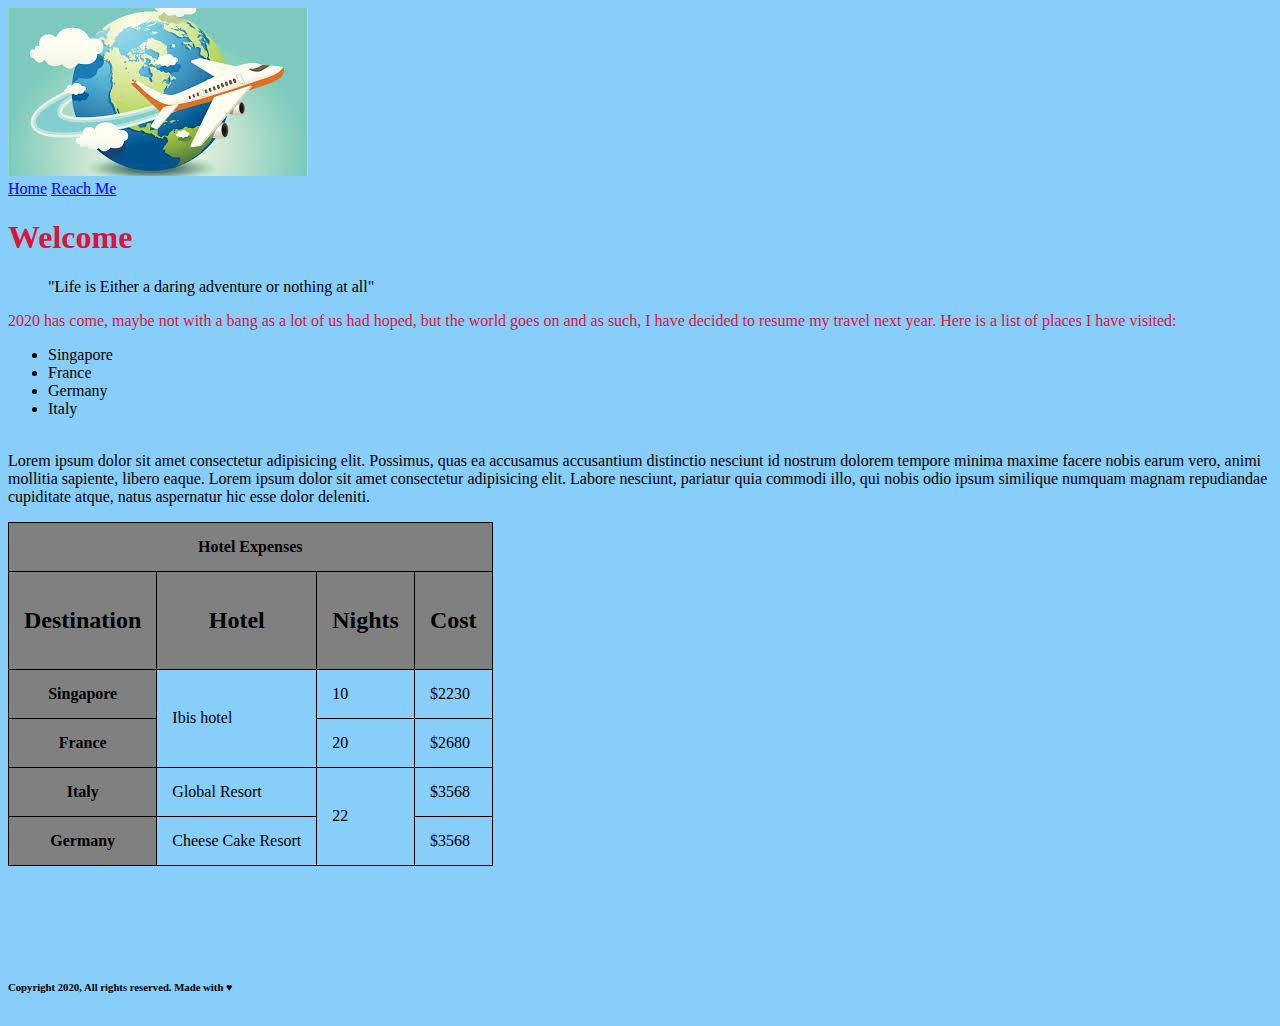
<file: index.html>
<!DOCTYPE html>
<html lang="en">
<head>
    <meta charset="UTF-8">
    <meta http-equiv="X-UA-Compatible" content="IE=edge">
    <meta name="viewport" content="width=device-width, initial-scale=1.0">
    <title>My Travel Story</title>
    <link href="css\styles.css" rel="stylesheet">
</head>
<body>
    <header><img src="./images/travelpic.jpg"></header>
    <nav>
        <a href="index.html" target="_blank">Home</a>
        <a href="contact.html" target=_blank>Reach Me</a>
    </nav>
        <h1>Welcome</h1>
        <aside><blockquote>"Life is Either a daring adventure or nothing at all"</blockquote></aside>
            <p>2020 has come, maybe not with a bang as a lot of us had hoped, but the world goes on and as such, I have decided to resume my travel next year. Here is a list of places I have visited:<b> 
            </b>
         <ul>
             <li>Singapore</li>
             <li>France</li>
             <li>Germany</li>
             <li>Italy</li>
        </ul>
        <br>
        Lorem ipsum dolor sit amet consectetur adipisicing elit. Possimus, quas ea accusamus accusantium distinctio nesciunt id nostrum dolorem tempore minima maxime facere nobis earum vero, animi mollitia sapiente, libero eaque.
        Lorem ipsum dolor sit amet consectetur adipisicing elit. Labore nesciunt, pariatur quia commodi illo, qui nobis odio ipsum similique numquam magnam repudiandae cupiditate atque, natus aspernatur hic esse dolor deleniti.
        </p>
        <div class="container">
        <table>
            <thead>
                <tr>
                    <th colspan="4" scope="colgroup">Hotel Expenses</th>
                </tr>
                    <tr>
                <th scope="col"><h2>Destination</h2></th>
                <th scope="col"><h2>Hotel</h2></th>
                <th scope="col"><h2>Nights</h2></th> 
                <th scope="col"><h2>Cost</h2></th>  
             </tr>
            </thead>
            <tbody>
                <tr>
                    <th scope="row">Singapore</th>
                    <td rowspan="2">Ibis hotel</td>
                    <td>10</td>
                    <td>$2230</td>
                </tr>
                <tr>
                    <th scope="row">France</th>
                     <td>20</td>
                    <td>$2680</td>
                </tr>
                <tr>
                    <th scope="row">Italy</th>
                    <td>Global Resort</td>
                    <td rowspan="2">22</td>
                    <td>$3568</td>
                </tr>
                <tr>
                    <th scope="row">Germany</td>
                    <td>Cheese Cake Resort</td>
                     <td>$3568</td>
                </tr>
            </tbody>
           </table>
</div>
</body><br><br><br><br><br>
<footer><h6>Copyright 2020, All rights reserved. Made with &#9829</h6></footer>
</html>
</file>
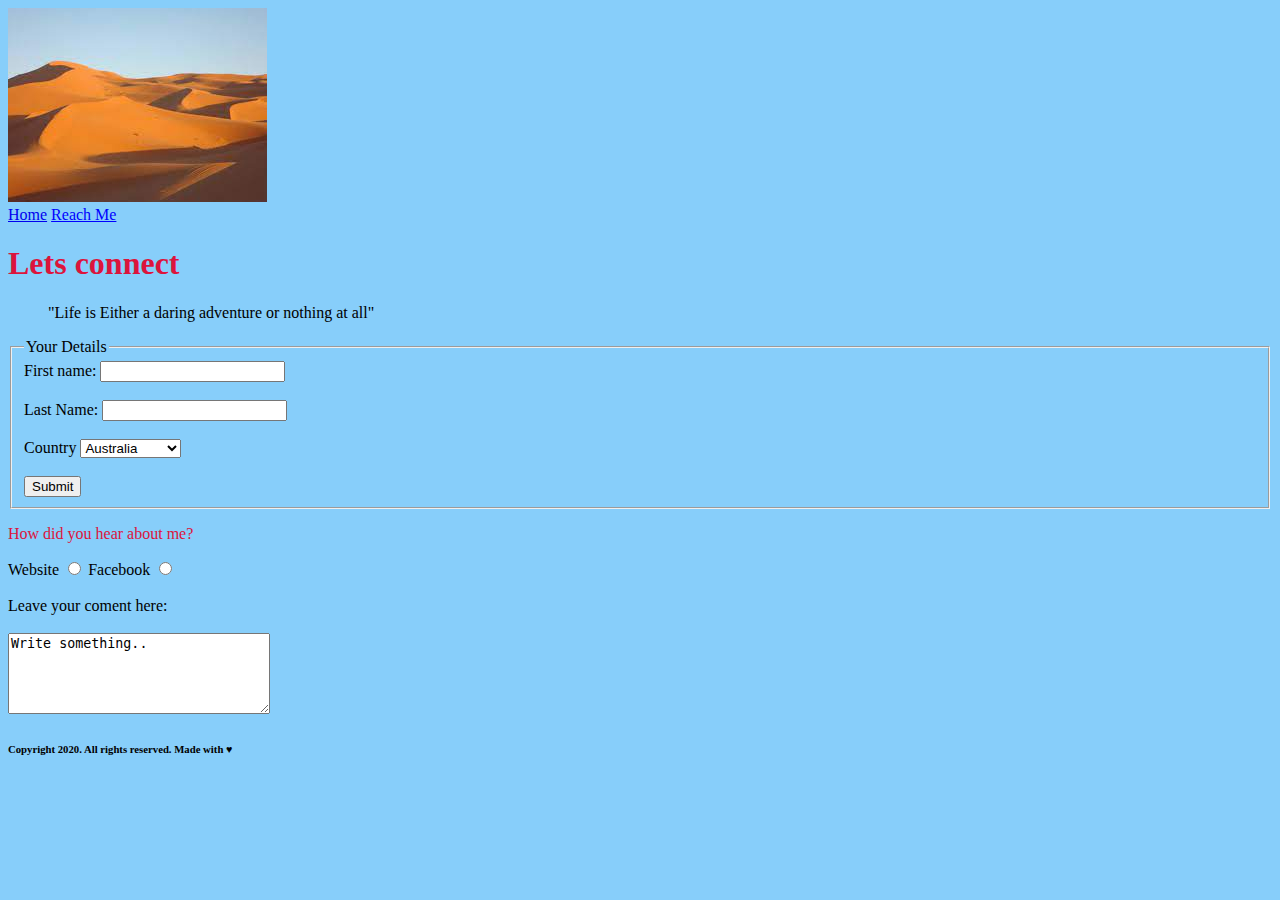
<file: contact.html>
<!DOCTYPE html>
<html lang="en">
<head>
    <meta charset="UTF-8">
    <meta http-equiv="X-UA-Compatible" content="IE=edge">
    <meta name="viewport" content="width=device-width, initial-scale=1.0">
    <title>My Contacts</title>
    <link href="css\styles.css" rel="stylesheet">
</head>
<body>
    <header><img src="./images/sandpic.jpg"/header>
        <nav>
            <a href="index.html" target="_blank">Home</a>
            <a href="contact.html" target=_blank>Reach Me</a>
        </nav>
        <main>
        <h1>Lets connect</h1>
        <aside><blockquote>"Life is Either a daring adventure or nothing at all"</blockquote></aside>
<form action="POST">
    <fieldset>
        <legend>Your Details</legend>
        <label for="fname">First name:</label>
        <input type="text" id="fname" name="fname" required><br><br>
        <label for="lname">Last Name:</label>
        <input type="text" id="lname" name="fname" required><br><br>
        <label for="country">Country</label>
        <select>
            <option value="au" id="au">Australia</option>
            <option value="za" id="za">South Africa</option>
            <option value="nz" id="nz">New Zealand</option>
            <option value="usa" id="usa">America</option>
        </select>
        <br><br>
        <input type="submit" value="Submit">
    </fieldset>
    <p>How did you hear about me?</p>
    <label for="website">Website</label>
    <input type="radio" id="website" name="hearing" value="website" required>
    <label for="facebook">Facebook</label>
    <input type="radio" id="facebook" name="hearing" value="facebook" required> <br><br>
    <label for="comment">Leave your coment here:</label><br><br>
    <textarea id="comment" name="comment" cols="30" rows="5">Write something..</textarea>
  </form>
        </main>
</body>
<footer><h6>Copyright 2020. All rights reserved. Made with &#9829 </h6></footer>
</html>
</file>
